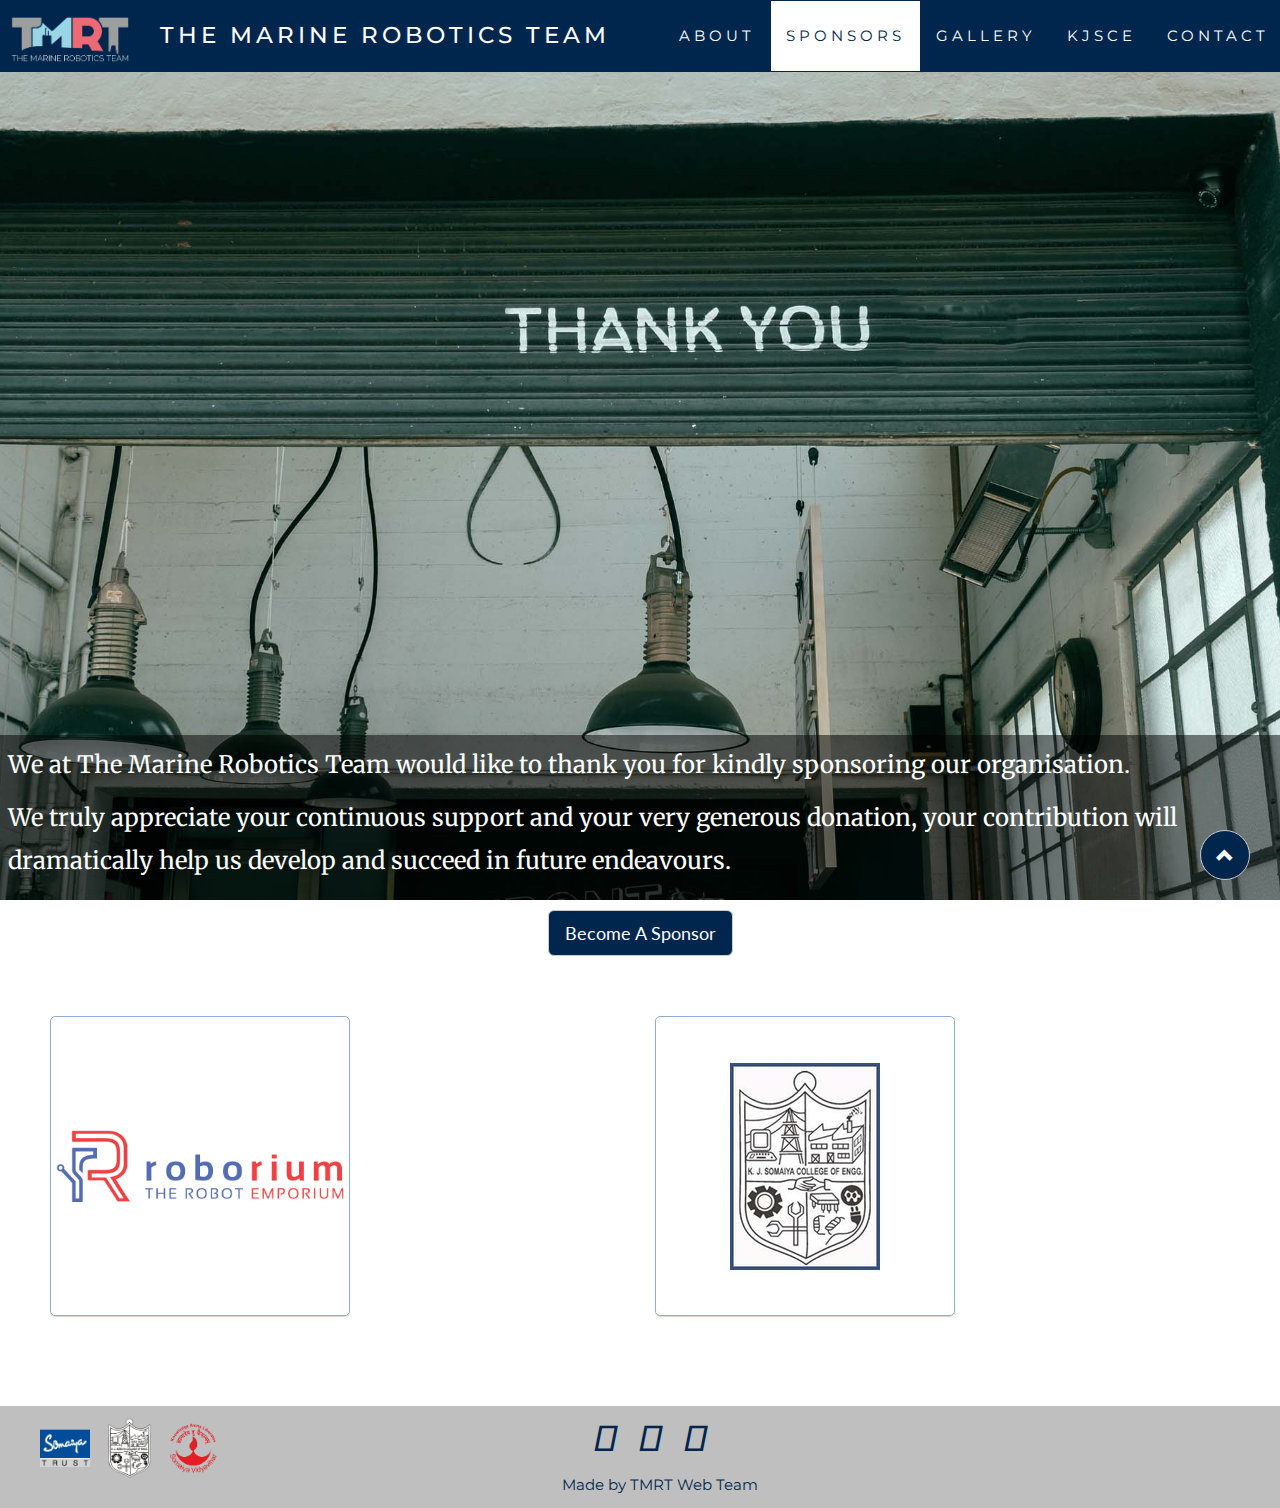
<file: sponsors.html>
<!DOCTYPE html>
<html lang="en">
  <head>
    <meta charset="utf-8">
    <meta name="viewport" content="width=device-width, initial-scale=1">
    <title>TMRT</title>
    <link rel="icon" type="image/png" href="imgs/logo/TMRTlogosqtrans.png" />
    
    <link rel="stylesheet" href="https://maxcdn.bootstrapcdn.com/bootstrap/3.3.7/css/bootstrap.min.css">
    <link href="https://fonts.googleapis.com/css?family=Montserrat" rel="stylesheet" type="text/css">
    <link href="https://fonts.googleapis.com/css?family=Shadows+Into+Light" rel="stylesheet">
    <link href="https://fonts.googleapis.com/css?family=Lato" rel="stylesheet" type="text/css">
    <script src="https://ajax.googleapis.com/ajax/libs/jquery/3.2.1/jquery.min.js"></script>
    <script src="https://maxcdn.bootstrapcdn.com/bootstrap/3.3.7/js/bootstrap.min.js"></script>
    <link rel="stylesheet" href="https://cdnjs.cloudflare.com/ajax/libs/font-awesome/4.7.0/css/font-awesome.min.css">
    <link rel="stylesheet" href="hdrftr.css">
    <link href="https://fonts.googleapis.com/css?family=Merriweather" rel="stylesheet">
    <link rel="stylesheet" href="sponsors.css">
    <link rel="stylesheet" href="https://use.fontawesome.com/releases/v5.3.1/css/all.css" integrity="sha384-mzrmE5qonljUremFsqc01SB46JvROS7bZs3IO2EmfFsd15uHvIt+Y8vEf7N7fWAU" crossorigin="anonymous">
  </head>
  <body id="myPage" data-spy="scroll" data-target=".navbar" data-offset="60">
    <nav class="navbar navbar-default navbar-fixed-top">
      <div class="container-fluid" id="nav">
        <div class="navbar-header">
          <button type="button" class="navbar-toggle" data-toggle="collapse" data-target="#myNavbar">
          <span class="icon-bar"></span>
          <span class="icon-bar"></span>
          <span class="icon-bar"></span>
          </button>
          
          <div class="navbar-left">
            <a class="navbar-brand" href="index.html"><img src="imgs/logo/logotmrt.png" id="tmrtlogo" alt="logo" style="float:left"/></a>
          </div>
          <a href="index.html"><h1 class="brand brand-name navbar-left" style="float:left;font-size:23px;color:#fff;margin-left:15px;margin-top:23px;display:inline;"> <div class="navbar-left desktop-only"> THE MARINE ROBOTICS TEAM</h1></a>
        </div>
        <div class="collapse navbar-collapse" id="myNavbar">
          <ul class="nav navbar-nav navbar-right">
            <li><a href="index.html#about">ABOUT</a></li>
            <li><a class="active" href="sponsors.html">SPONSORS</a></li>
            <li><a href="index.html#gallery">GALLERY</a></li>
            <li><a href="https://www.somaiya.edu/kjsce" target="_blank">KJSCE</a></li>
            <li><a href="index.html#contact">CONTACT</a></li>
          </ul>
        </div>
      </div>
    </nav>
    <div class="wrapper">
      <div class="message">
        <p>We at The Marine Robotics Team would like to thank you for kindly sponsoring our organisation.</p>
        <p>We truly appreciate your continuous support and your very generous donation, your contribution will dramatically help us develop and succeed in future endeavours.</p>
      </div>
    </div>
    <div id ="center">
      <a href="index.html#contact"><button class="btn btn-default btn-lg" id="becomeSponsor">Become A Sponsor</button></a>
    </div>
    <div id = "logos" class = "container-fluid">
      <div class="row">
        <div class="col-sm-6 col-xs-12" ><a href="http://www.roborium.com/" target="_blank"><img  alt="RoboRium" src="imgs/logo/RoboRium-200.png" ></a></div>
        <div class="col-sm-6 col-xs-12" ><a href="https://kjsce.somaiya.edu/kjsce?/kjsce" target="_blank"><img  alt="K.J.S.C.E." src="imgs/logo/Kjsce2.png"  ></a></div>
     </div>
      <!-- <div class="row">
        <div class="col-sm-4" ><a href="" target="_blank"><img  alt="" src="tmrtcolor.png"  width="400"></a></div>
        <div class="col-sm-4" ><a href="" target="_blank"><img  alt="" src="tmrtcolor.png"  width="400"></a></div>
        <div class="col-sm-4" ><a href="" target="_blank"><img  alt="" src="tmrtcolor.png"  width="400"></a></div>
      </div> -->
    </div>
    
    
    <a href="#myPage" title="To top"><button type="button" class="btn btn-default btn-circle btn-lg"><i class="glyphicon glyphicon-chevron-up"></i></button></a>
      <footer class="footer-distributed col-sm-12">
        
        <div class="footer-left desktop-only col-sm-3">
          <a href="https://www.somaiya.edu" target="_blank" ><img src="imgs/logo/somaiya_trust.jpg" id="somaiyalinkimg" ></a>
          <a href="https://www.somaiya.edu/kjsce" target="_blank" ><img src="imgs/logo/kjsce.png" id="somaiyalinkimg" ></a>
          <a href="https://www.somaiya.edu/kjsce" target="_blank" ><img src="imgs/logo/somaiya.png" id="somaiyalinkimg"></a>
        </div>
        <div class="footer-center col-sm-6 text-center" id="social">
          <ul>
            <a href="https://www.facebook.com/TMRTKJSCE/" target="_blank" class="icon"><i class="fab fa-facebook-square"></i></a>
            <a href="https://www.instagram.com/kjsce_tmrt/" target="_blank" class="icon"><i class="fab fa-instagram"></i></a>
            <a href="https://www.linkedin.com/company/13397994/" target="_blank" class="icon"><i class="fab fa-linkedin-square"></i></a>
            <br>Made by TMRT Web Team
          </ul>
        </div>
      </footer>
    <script>
    $(document).ready(function(){
    // Add smooth scrolling to all links in navbar + footer link
    $("a[href='#myPage'], a[href='#about'], a[href='#contact'], a[href='#gallery']").on('click', function(event) {
    // Make sure this.hash has a value before overriding default behavior
    if (this.hash !== "") {
    // Prevent default anchor click behavior
    event.preventDefault();
    // Store hash
    var hash = this.hash;
    // Using jQuery's animate() method to add smooth page scroll
    // The optional number (900) specifies the number of milliseconds it takes to scroll to the specified area
    $('html, body').animate({
    scrollTop: $(hash).offset().top
    }, 900, function(){
    
    // Add hash (#) to URL when done scrolling (default click behavior)
    window.location.hash = hash;
    });
    } // End if
    });
    
    window.onscroll = function() {scrollFunction()};
    function scrollFunction() {
    if (document.body.scrollTop > 20 || document.documentElement.scrollTop > 20) {
    document.getElementById("myBtn").style.display = "block";
    } else {
    document.getElementById("myBtn").style.display = "none";
    }
    }
    
    $(window).scroll(function() {
    $(".slideanim").each(function(){
    var pos = $(this).offset().top;
    var winTop = $(window).scrollTop();
    if (pos < winTop + 600) {
    $(this).addClass("slide");
    }
    });
    });
    })
    </script>
  </body>
</html>
</file>
<file: hdrftr.css>
<style>
body, html {
    height: 100%;
    font: 400 15px Lato, sans-serif;
    line-height: 1.8;
    color: #818181;
}    
  .container-fluid {
      padding: 60px 50px;bg
  }
  .bg-grey {
      background-color: #e6e6e6;
  }
  .logo-small {
      color: #00264d;
      font-size: 50px;
  }
  #tmrtlogo {
       width: 120px;       
    }

  .logo {
	  
      color: #00264d;
      font-size: 200px;
  }  
  #nav {
      padding: 0px 10px ;
  }
 .navbar-band {
      height: 70px;
  }

.navbar li a {
  padding-top: 25px;
  padding-bottom: 25px;
  margin-bottom: 1px;
  margin-right: 1px;
  margin-top: 1px;

}
.navbar-toggle {
  padding: 8px;
  margin: 20px 10px 20px 0;
} 

.navbar {      
      background-color: #00264d;
      z-index: 9999;
      border: 0;
      font-size: 15px !important;
      line-height: 1.5 !important;
      letter-spacing: 4px;
      border-radius: 0;
      height:auto;
      font-family: Montserrat, sans-serif;
	  position:fixed;
      
  }
  .navbar li a, .navbar .navbar-brand {
      color: #fff !important;
      
  }
  .navbar-nav li a:hover, .navbar-nav .active a, .navbar-nav .active{
      color: #00264d !important;
      background-color: #fff !important;
	   text-decoration:none;
      
  }
  .navbar-default .navbar-toggle {
      border-color: transparent;
      color: #fff !important;
      
  }

  @media screen and (max-width: 768px) {
    .col-sm-4 {
      text-align: center;
      margin: 25px 0;
    }
    .btn-lg {
        width: 100%;
        margin-bottom: 35px;
    }
	
  }
  @media screen and (max-width: 480px) {
    .logo {
        font-size: 150px;
    }
	
  }  
  @media screen and (min-width: 0px) and (max-width: 550px) {/* show it on small screens */
  .desktop-only { display: none; } 
  
	body{margin-top:72px;}  
	}  

.full-screen {
  background-size: cover;
  background-position: center;
  background-repeat: no-repeat;
}


  @media screen and (min-width: 551px){/* show it on big screens */   
 .mobile-only { display: none; }  
}
  .btn-circle {
  width: 50px;
  height: 50px;
  outline: none;
  font-size: 18px;
  line-height: 1.33;
  border-radius: 50%;
  position: fixed;
  bottom: 20px;
  right: 30px;
  z-index: 99;
  background-color: #00264d;
  color: white;
  cursor: pointer;
  padding: 14px;    
}
/*Social Icons*/
#social ul{
  list-style: none;
}

.icon ul{
  text-align: center; 
}
.icon {
  margin-right: 20px;
  display: inline-block;
  position: relative;  
  font-size: 36px;
  color: #00264d;  
  text-align: center;   
  padding-bottom: 0px;
}

.icon:hover {  
  color: #fff;
}

#somaiyalinkimg{
	width: 60px;
	padding-left:10px;
	padding-top:10px;
}

.footer-distributed{
	width: 100%;
  background-color: #bfbfbf;
  font-size: 20px;
  height:auto;
  color: #00264d;
  font-size: 15px !important;            
  font-family: Montserrat, sans-serif;

}




  </style>
</file>
<file: sponsors.css>
body, html {
    height: 100%;
    font: 400 15px Lato, sans-serif;
    line-height: 1.8;
    color: #818181;
}

.wrapper {
  height: 100%; 
  width: 100%; 
  background: url('thank_you.jpg') no-repeat;
  background-position: center center;
  background-repeat:  no-repeat;
  /*background-attachment: fixed;*/
  background-size:  cover;
  background-color: #999;
}

.message {
  -webkit-box-sizing: border-box;
  -moz-box-sizing: border-box;
  box-sizing: border-box;
  width: 100%; 
  /*height:45%;*/
  bottom: 0; 
  display: block;
  position: absolute;
  background-color: rgba(0,0,0,0.5);
  color: #fff;
  padding: 0.5em;
}
.message>p{
  font-family: 'Merriweather', serif;
  font-size: 1.6em;

}

#becomeSponsor{
      margin-top: 10px;
      background-color: #00264d;
      color: #fff;
      margin: auto;
  }

#becomeSponsor:hover{
      background-color: #fff;
      color: #00264d;
  }
  #center{
    margin-top: 10px;
    display: flex;
    align-items: center;
    justify-content: center;
  }

#logos img {
    width: 300px;
    height: 300px;
    object-fit:scale-down;
    margin-bottom: 30px; 
    box-shadow: 0 1px 1px rgba(0,0,0,0.2);
	  transition: 0.2s ease-in-out;
	  opacity:0.85;
    padding: 5px;
    border:0.90px groove;
    border-color:#7fa1c4;
    border-radius: 5px;
}

#logos img:hover {    
    opacity:1;
}

.sponsors div.col-sm-6 {
    width: 60%;
}
</file>
